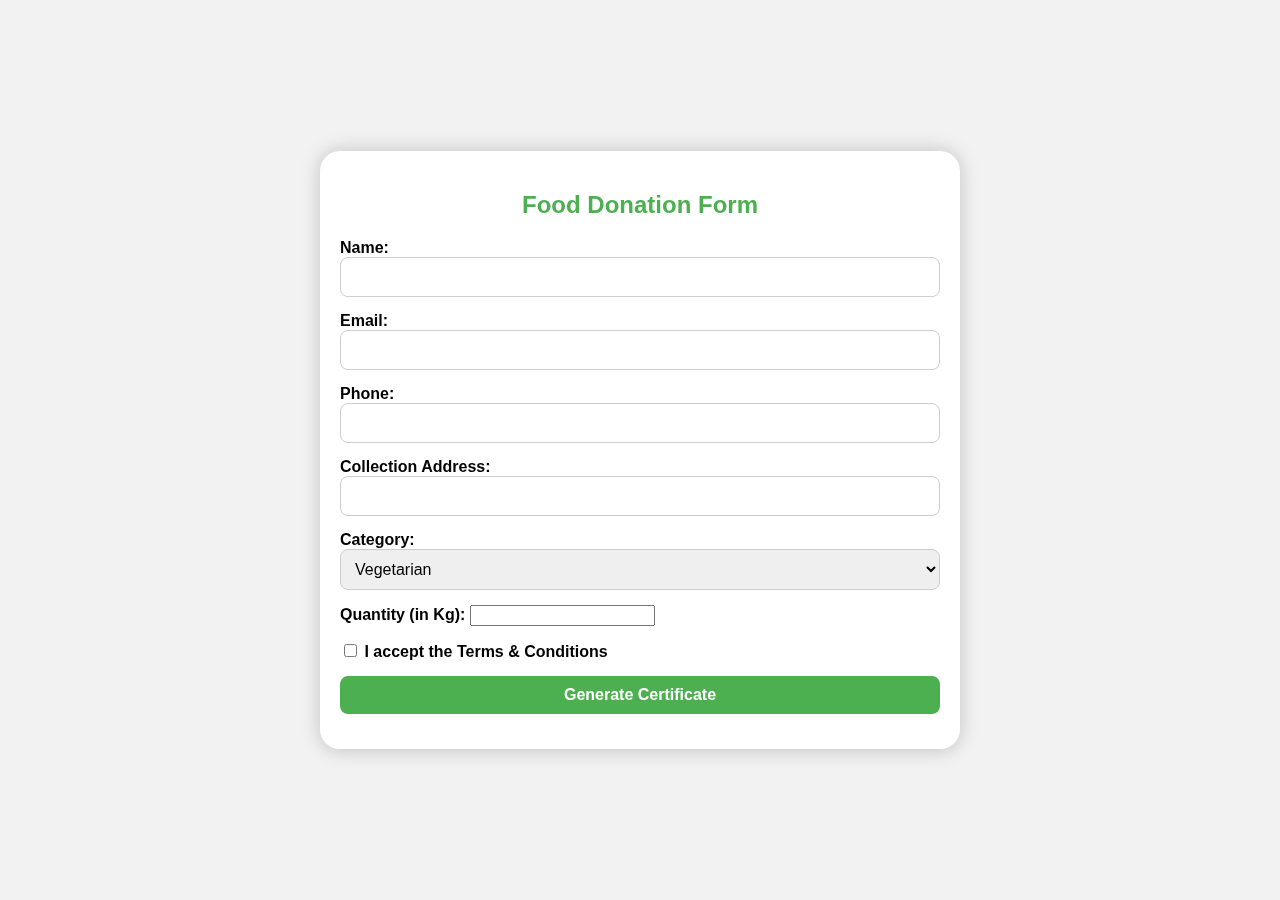
<file: freshrescue.cloud/public_html/certform.html>
<!DOCTYPE html>
<html lang="en">
<head>
<meta charset="UTF-8">
<meta name="viewport" content="width=device-width, initial-scale=1.0">
<title>Food Donation Form</title>
<style>
/* Base styles */
body {
  font-family: Arial, sans-serif;
  background-color: #f2f2f2;
  margin: 0;
  padding: 0;
}

.popup {
  position: fixed;
  top: 50%;
  left: 50%;
  transform: translate(-50%, -50%);
  background-color: #ffffff;
  padding: 20px;
  border-radius: 20px;
  box-shadow: 0px 0px 20px rgba(0, 0, 0, 0.2);
  width: 90%;
  max-width: 600px; /* Increased width for better certificate presentation */
  overflow-y: auto; /* Add scrollbar */
}

.popup-content {
  margin: 0 auto;
}

form {
  display: flex;
  flex-direction: column;
}

.form-control {
  margin-bottom: 15px;
}

label {
  font-weight: bold;
}

input[type="text"],
input[type="email"],
input[type="tel"],
textarea,
button[type="submit"],
select {
  width: 100%;
  padding: 10px;
  border: 1px solid #ccc;
  border-radius: 8px;
  box-sizing: border-box;
  font-size: 16px;
}

button[type="submit"] {
  background-color: #4CAF50;
  color: white;
  font-weight: bold;
  border: none;
  cursor: pointer;
  transition: background-color 0.3s;
}

button[type="submit"]:hover {
  background-color: #45a049;
}

#certificate-popup {
  display: none;
}

h2 {
  text-align: center;
  color: #4CAF50;
  margin-bottom: 20px;
}

/* Certificate Popup */
#certificate-popup {
  display: none;
}

#certificate-popup .popup-content {
  width: 100%;
  max-width: 600px;
}

.certificate-details {
  border-radius: 20px;
  background-color: #FFF;
  margin-bottom: 20px;
  text-align: center;
  padding: 40px;
  position: relative;
  overflow: hidden;
  animation: slideIn 0.5s ease-in-out forwards;
}

.certificate-details:before {
  content: "";
  position: absolute;
  width: 100%;
  height: 100%;
  background: linear-gradient(to bottom right, #f9f9f9, #e6e6e6); /* Gradient effect */
  top: -4px; /* Adjust border thickness */
  left: -4px; /* Adjust border thickness */
  border-radius: 16px; /* Adjust border-radius */
  z-index: -1;
}

.certificate-details h3 {
  color: #4CAF50;
  margin-bottom: 20px;
  font-size: 28px;
}

.certificate-details p {
  margin: 10px 0;
}

.certificate-details p strong {
  font-weight: bold;
}

.certificate-details button {
  background-color: #4CAF50;
  color: white;
  font-weight: bold;
  border: none;
  padding: 10px 20px;
  cursor: pointer;
  border-radius: 5px;
  margin-top: 20px;
  transition: background-color 0.3s;
}

.certificate-details button:hover {
  background-color: #45a049;
}

.certified-text {
  font-size: 14px;
  color: #666;
}

/* Animation */
@keyframes slideIn {
  from {
    transform: translateY(-100%);
    opacity: 0;
  }
  to {
    transform: translateY(0);
    opacity: 1;
  }
}

/* Print Certificate Button */
.print-certificate {
  text-align: center;
  margin-top: 20px;
}

.print-certificate button {
  background-color: #4CAF50;
  color: white;
  font-weight: bold;
  border: none;
  padding: 10px 20px;
  cursor: pointer;
  border-radius: 5px;
  transition: background-color 0.3s;
}

.print-certificate button:hover {
  background-color: #45a049;
}
</style>
</head>
<body>

<!-- Form -->
<div class="popup" id="popup">
  <div class="popup-content">
    <h2>Food Donation Form</h2>
    <form id="donation-form" method="post" action="javascript:void(0);">
      <div class="form-control">
        <label for="name">Name:</label>
        <input type="text" id="name" name="name" required>
      </div>
      <div class="form-control">
        <label for="email">Email:</label>
        <input type="email" id="email" name="email" required>
      </div>
      <div class="form-control">
        <label for="phone">Phone:</label>
        <input type="tel" id="phone" name="phone" required>
      </div>
      <div class="form-control">
        <label for="address">Collection Address:</label>
        <input type="text" id="address" name="address" required>
      </div>
      <div class="form-control">
        <label for="category">Category:</label>
        <select id="category" name="category" required>
          <option value="veg">Vegetarian</option>
          <option value="nonveg">Non-Vegetarian</option>
          <option value="both">Both</option>
        </select>
      </div>
      <div class="form-control">
        <label for="quantity">Quantity (in Kg):</label>
        <input type="number" id="quantity" name="quantity" required>
      </div>
      <div class="form-control">
        <input type="checkbox" id="accept-terms" name="accept-terms" required>
        <label for="accept-terms">I accept the Terms & Conditions</label>
      </div>
      <div class="form-control">
        <button type="submit">Generate Certificate</button>
      </div>
    </form>
  </div>
</div>

<!-- Certificate Popup -->
<div class="popup" id="certificate-popup">
  <div class="popup-content">
    <div class="certificate-details">
      <h3>Food Donation Certificate</h3>
      <p>This is to certify that</p>
      <p><strong id="certificate-name"></strong></p>
      <p>has generously contributed to our cause by donating</p>
      <p><strong id="certificate-quantity"></strong> kg of <strong id="certificate-category"></strong> food.</p>
      <p class="certified-text">Certified by FreshRescue.cloud</p>
    </div>
    <div class="print-certificate">
      <button onclick="window.print()">Print Certificate</button>
    </div>
  </div>
</div>

<!-- Script to handle form submission and certificate generation -->
<script>
function generateCertificate() {
  // Get form data
  const formData = new FormData(document.getElementById('donation-form'));
  const certificateDetails = {};

  // Extract form data
  for (const [key, value] of formData.entries()) {
    certificateDetails[key] = value;
  }

  // Hide form
  document.getElementById('popup').style.display = 'none';

  // Show certificate popup
  document.getElementById('certificate-popup').style.display = 'block';

  // Update certificate details
  document.getElementById('certificate-name').innerText = certificateDetails.name;
  document.getElementById('certificate-quantity').innerText = certificateDetails.quantity;
  document.getElementById('certificate-category').innerText = certificateDetails.category;

}

// Call generateCertificate() when form is submitted
document.getElementById('donation-form').addEventListener('submit', generateCertificate);
</script>

</body>
</html>
</file>
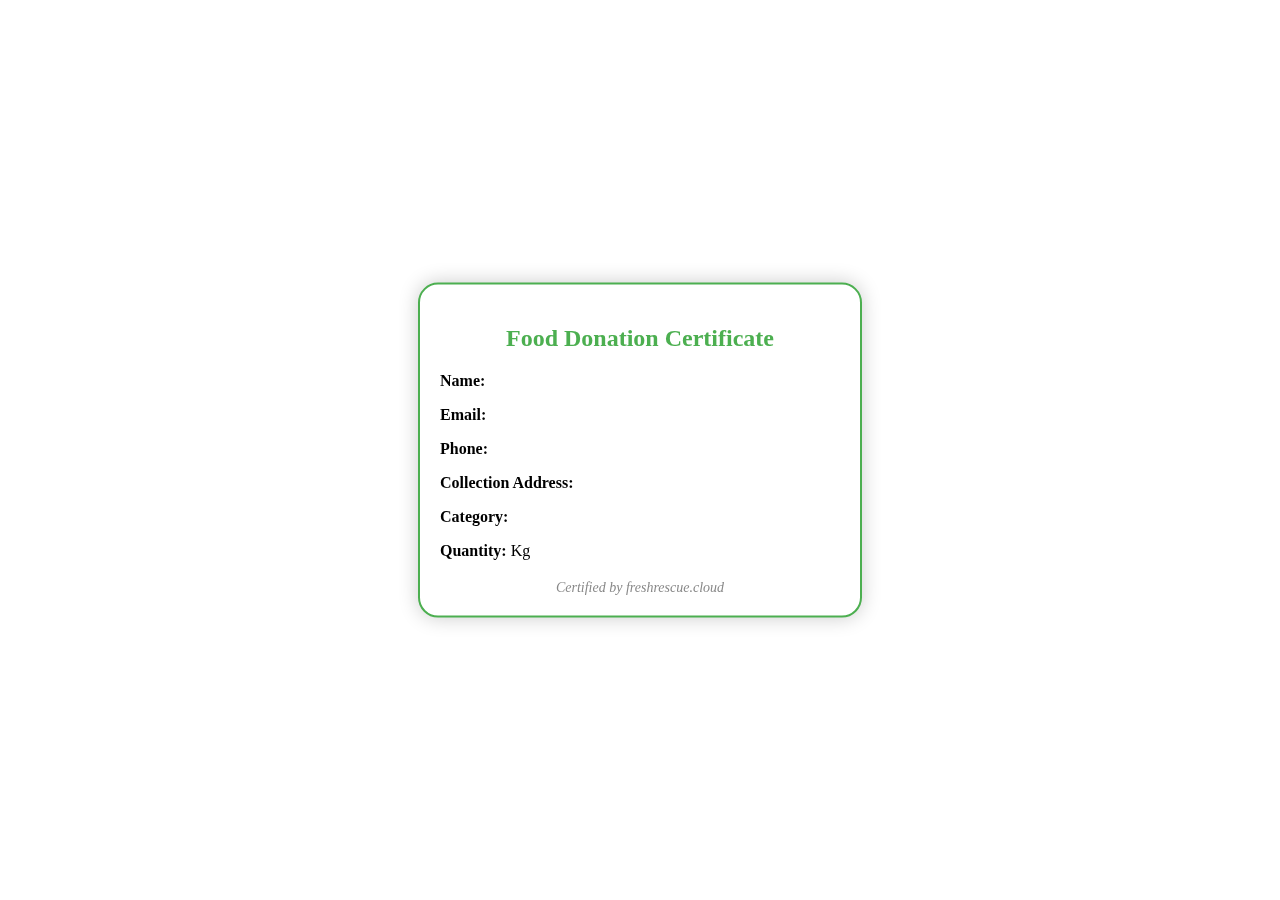
<file: freshrescue.cloud/public_html/certificate.html>
<!DOCTYPE html>
<html lang="en">
<head>
<meta charset="UTF-8">
<title>Food Donation Certificate</title>
<style>
/* Certificate styles */
.certificate {
  position: fixed;
  top: 50%;
  left: 50%;
  transform: translate(-50%, -50%);
  background-color: #ffffff;
  padding: 20px;
  border: 2px solid #4CAF50;
  border-radius: 20px;
  box-shadow: 0px 0px 20px rgba(0, 0, 0, 0.2);
  width: 90%;
  max-width: 400px;
  overflow-y: auto; /* Add scrollbar */
}

.certificate-content {
  margin: 0 auto;
}

h2 {
  text-align: center;
  color: #4CAF50;
  margin-bottom: 20px;
}

.certificate-details {
  font-size: 16px;
}

.certificate-details p {
  margin-bottom: 15px;
}

.certificate-footer {
  margin-top: 20px;
  text-align: center;
  font-style: italic;
  font-size: 14px;
  color: #888;
}
</style>
</head>
<body>

<!-- Certificate -->
<div class="certificate" id="certificate-popup">
  <div class="certificate-content">
    <h2>Food Donation Certificate</h2>
    <div class="certificate-details">
      <p><strong>Name:</strong> <span id="certificate-name"></span></p>
      <p><strong>Email:</strong> <span id="certificate-email"></span></p>
      <p><strong>Phone:</strong> <span id="certificate-phone"></span></p>
      <p><strong>Collection Address:</strong> <span id="certificate-address"></span></p>
      <p><strong>Category:</strong> <span id="certificate-category"></span></p>
      <p><strong>Quantity:</strong> <span id="certificate-quantity"></span> Kg</p>
    </div>
    <div class="certificate-footer">Certified by freshrescue.cloud</div>
  </div>
</div>

</body>
</html>
</file>
